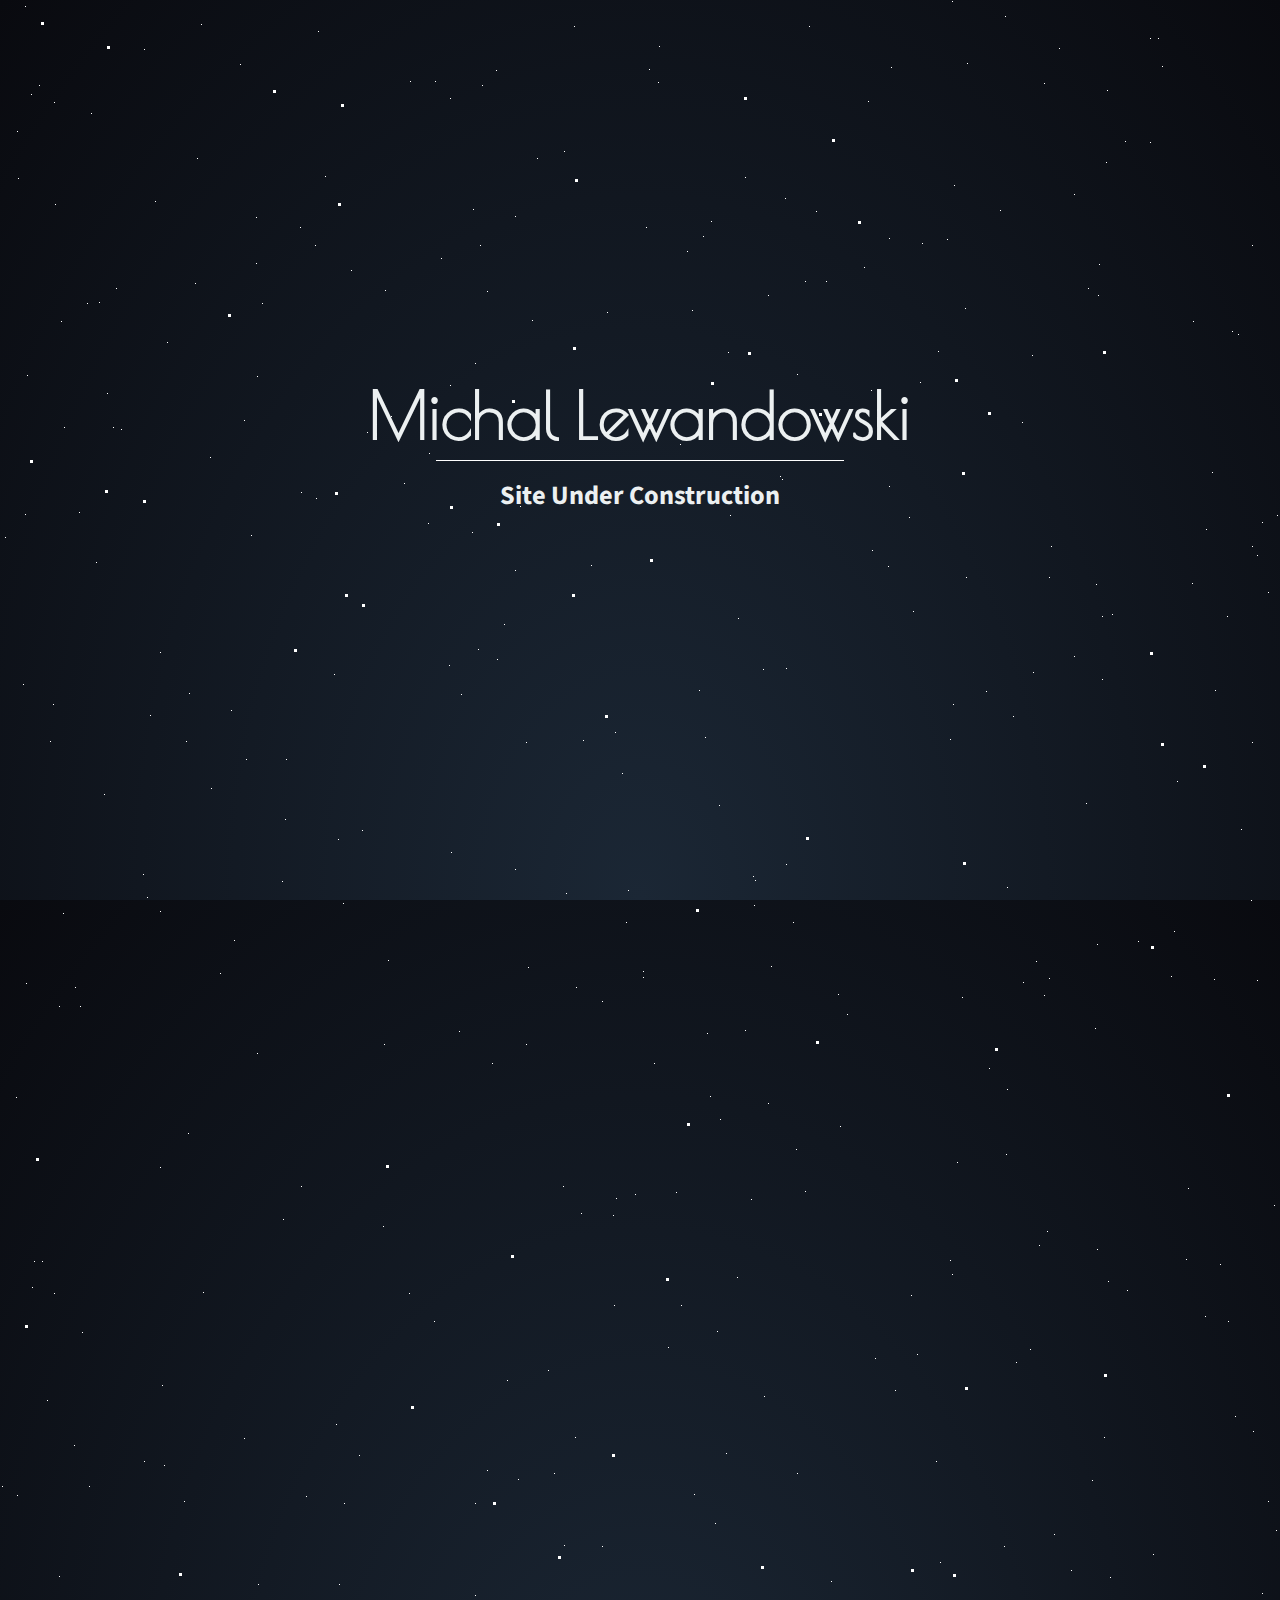
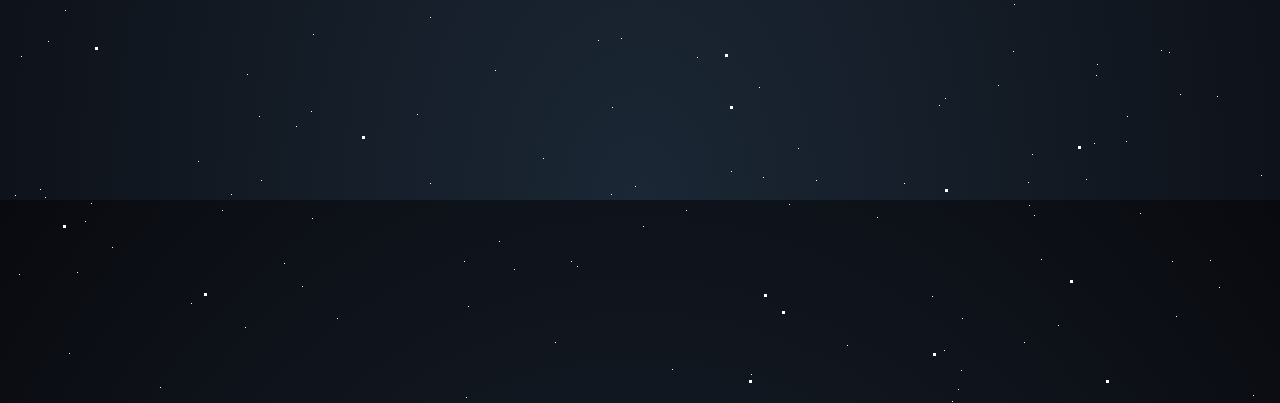
<file: index-under-the-construction.html>
<!DOCTYPE html>
<html lang="en">
  <head>
    <meta charset="UTF-8" />
    <meta http-equiv="X-UA-Compatible" content="IE=edge" />
    <meta name="viewport" content="width=device-width, initial-scale=1.0" />
    <title>Michal Lewandowski</title>
    <link rel="icon" href="./img/main.ico" />
    <style>
      @import url("https://fonts.googleapis.com/css?family=Poiret+One|Source+Sans+Pro");

      * {
        padding: 0;
        margin: 0;
        box-sizing: border-box;
      }

      html,
      body {
        height: 100%;
      }

      body {
        font-size: 110%;
        color: #ecf0f1;
        font-family: "Source Sans Pro", sans-serif;
        background: radial-gradient(
          ellipse at bottom,
          #1b2735 0%,
          #090a0f 100%
        );
        width: 100%;
        position: absolute;
        top: 0;
        left: 0;
        overflow: hidden;
      }

      .main {
        position: absolute;
        height: 100%;
        width: 100%;
        display: flex;
        justify-content: center;
        align-items: center;
      }

      .contact {
        display: flex;
        flex-direction: column;
        justify-content: center;
        align-items: center;
      }

      .title {
        font-family: "Poiret One", cursive;
        font-size: 4rem;
        margin-bottom: 0.5rem;
        width: 100%;
      }

      .sub-title {
        border-top: 0.1rem solid #fff;
        padding: 1rem 4rem;
        text-align: center;
      }

      /* CSS hack using multiple box-shadows to get them **Stars** */

      .stars {
        width: 1px;
        height: 1px;
        background: transparent;
        box-shadow: 1983px 1070px #fff, 1625px 734px #fff, 1505px 1218px #fff,
          1288px 1382px #fff, 1023px 982px #fff, 184px 1501px #fff,
          1352px 1072px #fff, 966px 577px #fff, 1928px 1505px #fff,
          284px 1863px #fff, 871px 390px #fff, 1591px 1017px #fff,
          1919px 1315px #fff, 1552px 697px #fff, 1775px 1722px #fff,
          61px 321px #fff, 1108px 1281px #fff, 1795px 22px #fff,
          1808px 716px #fff, 797px 374px #fff, 796px 1149px #fff, 952px 1px #fff,
          1361px 1185px #fff, 1110px 1577px #fff, 1058px 1925px #fff,
          160px 1987px #fff, 1274px 1205px #fff, 39px 85px #fff,
          1835px 484px #fff, 495px 1670px #fff, 986px 691px #fff,
          2px 1486px #fff, 719px 805px #fff, 1601px 89px #fff, 591px 565px #fff,
          1317px 1604px #fff, 1805px 1486px #fff, 703px 236px #fff,
          1950px 1089px #fff, 1527px 1923px #fff, 1690px 36px #fff,
          1252px 245px #fff, 343px 903px #fff, 143px 874px #fff,
          939px 1705px #fff, 1733px 372px #fff, 362px 830px #fff,
          1580px 1181px #fff, 251px 535px #fff, 1666px 1111px #fff,
          1276px 1530px #fff, 958px 1989px #fff, 75px 987px #fff,
          256px 217px #fff, 635px 1194px #fff, 1004px 1546px #fff,
          1910px 878px #fff, 520px 506px #fff, 1000px 210px #fff,
          1455px 1027px #fff, 417px 1714px #fff, 1376px 674px #fff,
          1744px 1390px #fff, 195px 283px #fff, 621px 1638px #fff,
          962px 997px #fff, 283px 1219px #fff, 1591px 1953px #fff,
          160px 652px #fff, 1430px 948px #fff, 1589px 1722px #fff,
          614px 1305px #fff, 167px 342px #fff, 1172px 1861px #fff,
          1097px 1249px #fff, 1094px 1743px #fff, 1988px 1361px #fff,
          461px 694px #fff, 1096px 584px #fff, 1876px 1984px #fff,
          315px 245px #fff, 441px 258px #fff, 1219px 1887px #fff,
          480px 245px #fff, 285px 819px #fff, 1753px 1833px #fff,
          816px 1780px #fff, 245px 1927px #fff, 715px 1523px #fff,
          475px 1595px #fff, 1162px 66px #fff, 543px 1758px #fff,
          112px 1847px #fff, 1604px 1243px #fff, 1888px 1758px #fff,
          162px 1385px #fff, 1587px 1863px #fff, 1059px 48px #fff,
          1161px 1650px #fff, 1881px 289px #fff, 475px 363px #fff,
          160px 911px #fff, 487px 291px #fff, 496px 70px #fff, 1107px 90px #fff,
          731px 1771px #fff, 1517px 918px #fff, 1013px 716px #fff,
          1832px 882px #fff, 107px 393px #fff, 1503px 1860px #fff,
          31px 94px #fff, 1640px 1112px #fff, 697px 1657px #fff, 435px 81px #fff,
          1526px 1467px #fff, 602px 1001px #fff, 1409px 306px #fff,
          1631px 1005px #fff, 302px 1886px #fff, 1262px 522px #fff,
          1606px 776px #fff, 1813px 1471px #fff, 1784px 1953px #fff,
          499px 1841px #fff, 805px 1191px #fff, 786px 864px #fff,
          940px 1562px #fff, 1016px 1362px #fff, 1036px 961px #fff,
          1666px 173px #fff, 1214px 979px #fff, 54px 1293px #fff,
          231px 710px #fff, 434px 1321px #fff, 259px 1716px #fff,
          1463px 380px #fff, 1406px 1130px #fff, 913px 611px #fff,
          1489px 1218px #fff, 1777px 61px #fff, 967px 63px #fff,
          1598px 1504px #fff, 1528px 1134px #fff, 1641px 111px #fff,
          1980px 1181px #fff, 945px 1698px #fff, 430px 1617px #fff,
          482px 85px #fff, 554px 1473px #fff, 1112px 614px #fff,
          1030px 1349px #fff, 1666px 1753px #fff, 1049px 978px #fff,
          1817px 1144px #fff, 759px 1687px #fff, 1371px 1720px #fff,
          1393px 461px #fff, 26px 983px #fff, 85px 1821px #fff,
          1193px 321px #fff, 240px 64px #fff, 220px 973px #fff, 607px 312px #fff,
          1102px 679px #fff, 1314px 329px #fff, 1802px 1079px #fff,
          1997px 85px #fff, 782px 479px #fff, 1647px 52px #fff,
          1945px 514px #fff, 938px 351px #fff, 1140px 1813px #fff,
          1348px 1582px #fff, 1188px 1188px #fff, 1494px 1341px #fff,
          1552px 834px #fff, 1592px 1952px #fff, 450px 98px #fff,
          581px 1213px #fff, 1736px 1193px #fff, 944px 1950px #fff,
          526px 1044px #fff, 1869px 788px #fff, 911px 1295px #fff,
          1521px 1135px #fff, 1725px 1438px #fff, 1691px 110px #fff,
          1903px 1777px #fff, 643px 1826px #fff, 222px 1810px #fff,
          1613px 1035px #fff, 201px 24px #fff, 1325px 557px #fff,
          1169px 1652px #fff, 385px 290px #fff, 1733px 168px #fff,
          1886px 438px #fff, 1533px 315px #fff, 388px 960px #fff,
          312px 1818px #fff, 1605px 6px #fff, 231px 1794px #fff,
          686px 1810px #fff, 1301px 577px #fff, 1583px 474px #fff,
          1916px 756px #fff, 694px 1494px #fff, 1877px 1341px #fff,
          25px 6px #fff, 1717px 316px #fff, 1906px 1307px #fff,
          1555px 316px #fff, 699px 690px #fff, 1335px 368px #fff,
          1871px 668px #fff, 301px 492px #fff, 1899px 747px #fff,
          680px 444px #fff, 654px 1063px #fff, 45px 1797px #fff,
          826px 281px #fff, 1041px 1859px #fff, 1690px 7px #fff,
          797px 1473px #fff, 1697px 1680px #fff, 1704px 572px #fff,
          144px 49px #fff, 1099px 264px #fff, 789px 1804px #fff,
          186px 741px #fff, 306px 1496px #fff, 473px 209px #fff,
          1763px 127px #fff, 116px 288px #fff, 450px 385px #fff,
          210px 457px #fff, 1433px 1540px #fff, 1766px 1459px #fff,
          1426px 215px #fff, 1313px 296px #fff, 410px 81px #fff,
          1809px 593px #fff, 515px 216px #fff, 1903px 1912px #fff,
          564px 1545px #fff, 99px 302px #fff, 164px 1465px #fff,
          1560px 801px #fff, 1839px 663px #fff, 191px 1903px #fff,
          5px 537px #fff, 1150px 38px #fff, 1310px 647px #fff, 1257px 555px #fff,
          487px 1470px #fff, 1769px 1121px #fff, 1698px 1155px #fff,
          1176px 1916px #fff, 1192px 583px #fff, 1778px 1511px #fff,
          1330px 354px #fff, 705px 737px #fff, 449px 665px #fff,
          89px 1486px #fff, 751px 1974px #fff, 1733px 1742px #fff,
          1289px 1386px #fff, 1621px 1363px #fff, 571px 1861px #fff,
          1697px 1850px #fff, 504px 624px #fff, 889px 238px #fff,
          1627px 1435px #fff, 1379px 1367px #fff, 872px 550px #fff,
          472px 532px #fff, 466px 1997px #fff, 932px 1896px #fff,
          1044px 83px #fff, 1262px 1593px #fff, 1953px 1478px #fff,
          1127px 1716px #fff, 325px 176px #fff, 1742px 1505px #fff,
          1088px 288px #fff, 1212px 472px #fff, 1365px 985px #fff,
          1086px 803px #fff, 256px 263px #fff, 1300px 1444px #fff,
          1673px 201px #fff, 188px 1133px #fff, 404px 483px #fff,
          59px 1006px #fff, 1013px 1651px #fff, 947px 239px #fff,
          18px 178px #fff, 1430px 1851px #fff, 763px 1777px #fff,
          1737px 196px #fff, 643px 977px #fff, 1335px 1275px #fff,
          1513px 1200px #fff, 497px 659px #fff, 1929px 800px #fff,
          1481px 283px #fff, 1232px 331px #fff, 1518px 1754px #fff,
          515px 869px #fff, 1127px 1290px #fff, 726px 1453px #fff,
          864px 267px #fff, 313px 1634px #fff, 1562px 606px #fff,
          91px 1803px #fff, 40px 1789px #fff, 1097px 944px #fff,
          1949px 1949px #fff, 17px 1495px #fff, 1786px 93px #fff,
          577px 1866px #fff, 1252px 546px #fff, 564px 151px #fff,
          1096px 1675px #fff, 1743px 1694px #fff, 1332px 311px #fff,
          1935px 1625px #fff, 1251px 900px #fff, 840px 1126px #fff,
          763px 669px #fff, 1414px 1146px #fff, 32px 1287px #fff,
          950px 739px #fff, 1730px 856px #fff, 1032px 1754px #fff,
          155px 201px #fff, 1999px 1250px #fff, 1811px 1488px #fff,
          805px 281px #fff, 875px 1358px #fff, 1757px 86px #fff,
          1824px 605px #fff, 429px 453px #fff, 1955px 1159px #fff,
          19px 1874px #fff, 1549px 109px #fff, 1684px 145px #fff,
          1973px 685px #fff, 338px 839px #fff, 659px 46px #fff,
          1600px 344px #fff, 838px 994px #fff, 337px 1918px #fff,
          583px 740px #fff, 687px 251px #fff, 1900px 1031px #fff,
          1296px 449px #fff, 1268px 592px #fff, 383px 1226px #fff,
          868px 101px #fff, 891px 67px #fff, 1957px 940px #fff, 74px 1445px #fff,
          1432px 898px #fff, 430px 1783px #fff, 954px 185px #fff,
          359px 1455px #fff, 635px 1786px #fff, 1186px 1259px #fff,
          1445px 1505px #fff, 1177px 781px #fff, 1407px 603px #fff,
          1257px 980px #fff, 96px 562px #fff, 1999px 1560px #fff,
          1153px 1554px #fff, 1033px 672px #fff, 1051px 546px #fff,
          753px 876px #fff, 1763px 145px #fff, 1704px 1207px #fff,
          34px 1261px #fff, 817px 1041px #fff, 247px 1674px #fff,
          121px 429px #fff, 515px 570px #fff, 1762px 1489px #fff,
          234px 940px #fff, 1095px 1028px #fff, 720px 1119px #fff,
          1238px 334px #fff, 91px 113px #fff, 147px 897px #fff,
          1029px 1805px #fff, 1680px 1957px #fff, 475px 1503px #fff,
          1557px 917px #fff, 1458px 1762px #fff, 612px 1707px #fff,
          1329px 393px #fff, 160px 1167px #fff, 1631px 1887px #fff,
          1125px 141px #fff, 257px 376px #fff, 809px 26px #fff,
          1349px 199px #fff, 1805px 88px #fff, 69px 1953px #fff,
          1206px 529px #fff, 646px 227px #fff, 1097px 1664px #fff,
          42px 1261px #fff, 1604px 360px #fff, 1939px 187px #fff,
          1220px 1264px #fff, 1044px 995px #fff, 1005px 16px #fff,
          1648px 1612px #fff, 847px 1014px #fff, 339px 1584px #fff,
          1329px 1304px #fff, 961px 1970px #fff, 711px 221px #fff,
          888px 566px #fff, 53px 704px #fff, 1369px 846px #fff,
          1261px 1775px #fff, 737px 1277px #fff, 1071px 1570px #fff,
          77px 1872px #fff, 1268px 1501px #fff, 598px 1640px #fff,
          1769px 297px #fff, 1074px 656px #fff, 1006px 1154px #fff,
          672px 1969px #fff, 922px 243px #fff, 622px 773px #fff,
          1875px 804px #fff, 1873px 600px #fff, 1844px 1794px #fff,
          1253px 1995px #fff, 616px 1198px #fff, 1829px 1743px #fff,
          1321px 504px #fff, 1340px 566px #fff, 1520px 1825px #fff,
          1696px 1333px #fff, 537px 158px #fff, 1106px 162px #fff,
          25px 514px #fff, 1022px 422px #fff, 1955px 391px #fff,
          1126px 1741px #fff, 754px 905px #fff, 1217px 1696px #fff,
          351px 270px #fff, 950px 1260px #fff, 1847px 658px #fff,
          23px 684px #fff, 1295px 572px #fff, 257px 1053px #fff, 87px 303px #fff,
          798px 1748px #fff, 1150px 142px #fff, 48px 1641px #fff,
          1492px 1328px #fff, 1385px 1766px #fff, 296px 1726px #fff,
          1299px 1780px #fff, 1316px 522px #fff, 1953px 1526px #fff,
          1007px 1089px #fff, 1824px 1598px #fff, 1720px 480px #fff,
          555px 1942px #fff, 367px 432px #fff, 957px 1162px #fff,
          384px 1044px #fff, 738px 618px #fff, 1568px 1432px #fff,
          211px 788px #fff, 198px 1761px #fff, 745px 177px #fff,
          1700px 159px #fff, 316px 498px #fff, 65px 1610px #fff,
          1948px 1638px #fff, 936px 1461px #fff, 1656px 622px #fff,
          575px 1437px #fff, 336px 1424px #fff, 1215px 690px #fff,
          1641px 1542px #fff, 998px 1685px #fff, 952px 1274px #fff,
          1448px 1165px #fff, 904px 1783px #fff, 1788px 1404px #fff,
          1748px 1717px #fff, 793px 922px #fff, 1032px 355px #fff,
          1158px 38px #fff, 1573px 1855px #fff, 751px 1199px #fff,
          1284px 227px #fff, 391px 416px #fff, 55px 204px #fff,
          962px 1918px #fff, 668px 1347px #fff, 613px 1215px #fff,
          615px 732px #fff, 1442px 1752px #fff, 1086px 1779px #fff,
          532px 320px #fff, 1228px 1321px #fff, 1796px 1906px #fff,
          150px 715px #fff, 1694px 1005px #fff, 1509px 391px #fff,
          262px 303px #fff, 1743px 909px #fff, 1966px 1203px #fff,
          707px 1033px #fff, 82px 1332px #fff, 104px 794px #fff,
          246px 759px #fff, 507px 1380px #fff, 1227px 616px #fff,
          917px 1354px #fff, 1941px 759px #fff, 451px 852px #fff,
          17px 131px #fff, 780px 476px #fff, 816px 211px #fff,
          1039px 1245px #fff, 1521px 1036px #fff, 1509px 1542px #fff,
          1368px 960px #fff, 1104px 1437px #fff, 1171px 976px #fff,
          681px 1305px #fff, 1741px 579px #fff, 953px 704px #fff,
          1810px 328px #fff, 1960px 1396px #fff, 1098px 295px #fff,
          1409px 919px #fff, 1830px 1176px #fff, 492px 1063px #fff,
          1277px 515px #fff, 602px 1546px #fff, 1832px 236px #fff,
          1513px 274px #fff, 1983px 794px #fff, 2000px 1505px #fff,
          920px 382px #fff, 1374px 1235px #fff, 692px 310px #fff,
          1028px 1782px #fff, 1007px 887px #fff, 1492px 858px #fff,
          877px 1817px #fff, 1024px 1942px #fff, 658px 82px #fff,
          526px 742px #fff, 755px 880px #fff, 301px 1186px #fff, 318px 31px #fff,
          1517px 1244px #fff, 1996px 1126px #fff, 464px 1861px #fff,
          334px 674px #fff, 768px 1103px #fff, 628px 890px #fff,
          1054px 1534px #fff, 59px 1576px #fff, 189px 693px #fff,
          16px 1097px #fff, 563px 1186px #fff, 428px 523px #fff,
          1047px 1231px #fff, 1940px 1262px #fff, 643px 971px #fff,
          611px 1794px #fff, 1676px 21px #fff, 1882px 1523px #fff,
          258px 1584px #fff, 768px 295px #fff, 1253px 1431px #fff,
          1855px 362px #fff, 576px 987px #fff, 1904px 470px #fff,
          895px 1390px #fff, 771px 966px #fff, 1034px 1815px #fff,
          203px 1292px #fff, 566px 893px #fff, 63px 913px #fff,
          1340px 1416px #fff, 528px 967px #fff, 1965px 444px #fff,
          1961px 132px #fff, 1049px 577px #fff, 459px 1031px #fff,
          261px 1780px #fff, 1092px 1480px #fff, 286px 759px #fff,
          1014px 1604px #fff, 144px 1461px #fff, 1180px 1694px #fff,
          1348px 613px #fff, 518px 1479px #fff, 478px 649px #fff,
          1303px 629px #fff, 1713px 258px #fff, 1912px 501px #fff,
          300px 227px #fff, 989px 1068px #fff, 197px 158px #fff,
          244px 420px #fff, 889px 486px #fff, 1517px 1812px #fff,
          965px 308px #fff, 409px 1293px #fff, 47px 1400px #fff,
          1473px 1150px #fff, 311px 1711px #fff, 1938px 1000px #fff,
          717px 1331px #fff, 282px 881px #fff, 1305px 382px #fff,
          1639px 52px #fff, 1466px 1228px #fff, 574px 26px #fff,
          1310px 899px #fff, 15px 1795px #fff, 1138px 941px #fff,
          1235px 1416px #fff, 27px 375px #fff, 1333px 1470px #fff,
          1462px 1837px #fff, 1830px 1217px #fff, 1521px 1848px #fff,
          730px 515px #fff, 514px 1869px #fff, 468px 1906px #fff,
          1931px 259px #fff, 1612px 151px #fff, 1495px 735px #fff,
          710px 1096px #fff, 1976px 546px #fff, 50px 741px #fff,
          1313px 381px #fff, 54px 102px #fff, 1873px 1009px #fff,
          1696px 688px #fff, 626px 922px #fff, 244px 1438px #fff,
          1746px 1787px #fff, 1824px 1437px #fff, 1730px 1219px #fff,
          785px 198px #fff, 1174px 931px #fff, 909px 517px #fff,
          1283px 662px #fff, 1074px 194px #fff, 847px 1945px #fff,
          113px 427px #fff, 728px 352px #fff, 1205px 1316px #fff,
          786px 668px #fff, 64px 427px #fff, 548px 1370px #fff,
          1102px 616px #fff, 676px 1192px #fff, 1652px 1264px #fff,
          649px 69px #fff, 1593px 645px #fff, 1651px 816px #fff,
          1914px 977px #fff, 80px 1006px #fff, 1252px 742px #fff,
          1291px 981px #fff, 1325px 273px #fff, 831px 1581px #fff,
          344px 1503px #fff, 1885px 1849px #fff, 745px 1030px #fff,
          764px 1396px #fff, 1241px 829px #fff, 1281px 160px #fff,
          1210px 1860px #fff, 1998px 411px #fff, 1752px 1816px #fff,
          21px 1656px #fff, 1863px 1988px #fff, 1860px 331px #fff,
          79px 512px #fff;
        animation: animStar 50s linear infinite;
      }

      .stars:after {
        content: " ";
        position: absolute;
        top: 2000px;
        width: 1px;
        height: 1px;
        background: transparent;
        box-shadow: 1983px 1070px #fff, 1625px 734px #fff, 1505px 1218px #fff,
          1288px 1382px #fff, 1023px 982px #fff, 184px 1501px #fff,
          1352px 1072px #fff, 966px 577px #fff, 1928px 1505px #fff,
          284px 1863px #fff, 871px 390px #fff, 1591px 1017px #fff,
          1919px 1315px #fff, 1552px 697px #fff, 1775px 1722px #fff,
          61px 321px #fff, 1108px 1281px #fff, 1795px 22px #fff,
          1808px 716px #fff, 797px 374px #fff, 796px 1149px #fff, 952px 1px #fff,
          1361px 1185px #fff, 1110px 1577px #fff, 1058px 1925px #fff,
          160px 1987px #fff, 1274px 1205px #fff, 39px 85px #fff,
          1835px 484px #fff, 495px 1670px #fff, 986px 691px #fff,
          2px 1486px #fff, 719px 805px #fff, 1601px 89px #fff, 591px 565px #fff,
          1317px 1604px #fff, 1805px 1486px #fff, 703px 236px #fff,
          1950px 1089px #fff, 1527px 1923px #fff, 1690px 36px #fff,
          1252px 245px #fff, 343px 903px #fff, 143px 874px #fff,
          939px 1705px #fff, 1733px 372px #fff, 362px 830px #fff,
          1580px 1181px #fff, 251px 535px #fff, 1666px 1111px #fff,
          1276px 1530px #fff, 958px 1989px #fff, 75px 987px #fff,
          256px 217px #fff, 635px 1194px #fff, 1004px 1546px #fff,
          1910px 878px #fff, 520px 506px #fff, 1000px 210px #fff,
          1455px 1027px #fff, 417px 1714px #fff, 1376px 674px #fff,
          1744px 1390px #fff, 195px 283px #fff, 621px 1638px #fff,
          962px 997px #fff, 283px 1219px #fff, 1591px 1953px #fff,
          160px 652px #fff, 1430px 948px #fff, 1589px 1722px #fff,
          614px 1305px #fff, 167px 342px #fff, 1172px 1861px #fff,
          1097px 1249px #fff, 1094px 1743px #fff, 1988px 1361px #fff,
          461px 694px #fff, 1096px 584px #fff, 1876px 1984px #fff,
          315px 245px #fff, 441px 258px #fff, 1219px 1887px #fff,
          480px 245px #fff, 285px 819px #fff, 1753px 1833px #fff,
          816px 1780px #fff, 245px 1927px #fff, 715px 1523px #fff,
          475px 1595px #fff, 1162px 66px #fff, 543px 1758px #fff,
          112px 1847px #fff, 1604px 1243px #fff, 1888px 1758px #fff,
          162px 1385px #fff, 1587px 1863px #fff, 1059px 48px #fff,
          1161px 1650px #fff, 1881px 289px #fff, 475px 363px #fff,
          160px 911px #fff, 487px 291px #fff, 496px 70px #fff, 1107px 90px #fff,
          731px 1771px #fff, 1517px 918px #fff, 1013px 716px #fff,
          1832px 882px #fff, 107px 393px #fff, 1503px 1860px #fff,
          31px 94px #fff, 1640px 1112px #fff, 697px 1657px #fff, 435px 81px #fff,
          1526px 1467px #fff, 602px 1001px #fff, 1409px 306px #fff,
          1631px 1005px #fff, 302px 1886px #fff, 1262px 522px #fff,
          1606px 776px #fff, 1813px 1471px #fff, 1784px 1953px #fff,
          499px 1841px #fff, 805px 1191px #fff, 786px 864px #fff,
          940px 1562px #fff, 1016px 1362px #fff, 1036px 961px #fff,
          1666px 173px #fff, 1214px 979px #fff, 54px 1293px #fff,
          231px 710px #fff, 434px 1321px #fff, 259px 1716px #fff,
          1463px 380px #fff, 1406px 1130px #fff, 913px 611px #fff,
          1489px 1218px #fff, 1777px 61px #fff, 967px 63px #fff,
          1598px 1504px #fff, 1528px 1134px #fff, 1641px 111px #fff,
          1980px 1181px #fff, 945px 1698px #fff, 430px 1617px #fff,
          482px 85px #fff, 554px 1473px #fff, 1112px 614px #fff,
          1030px 1349px #fff, 1666px 1753px #fff, 1049px 978px #fff,
          1817px 1144px #fff, 759px 1687px #fff, 1371px 1720px #fff,
          1393px 461px #fff, 26px 983px #fff, 85px 1821px #fff,
          1193px 321px #fff, 240px 64px #fff, 220px 973px #fff, 607px 312px #fff,
          1102px 679px #fff, 1314px 329px #fff, 1802px 1079px #fff,
          1997px 85px #fff, 782px 479px #fff, 1647px 52px #fff,
          1945px 514px #fff, 938px 351px #fff, 1140px 1813px #fff,
          1348px 1582px #fff, 1188px 1188px #fff, 1494px 1341px #fff,
          1552px 834px #fff, 1592px 1952px #fff, 450px 98px #fff,
          581px 1213px #fff, 1736px 1193px #fff, 944px 1950px #fff,
          526px 1044px #fff, 1869px 788px #fff, 911px 1295px #fff,
          1521px 1135px #fff, 1725px 1438px #fff, 1691px 110px #fff,
          1903px 1777px #fff, 643px 1826px #fff, 222px 1810px #fff,
          1613px 1035px #fff, 201px 24px #fff, 1325px 557px #fff,
          1169px 1652px #fff, 385px 290px #fff, 1733px 168px #fff,
          1886px 438px #fff, 1533px 315px #fff, 388px 960px #fff,
          312px 1818px #fff, 1605px 6px #fff, 231px 1794px #fff,
          686px 1810px #fff, 1301px 577px #fff, 1583px 474px #fff,
          1916px 756px #fff, 694px 1494px #fff, 1877px 1341px #fff,
          25px 6px #fff, 1717px 316px #fff, 1906px 1307px #fff,
          1555px 316px #fff, 699px 690px #fff, 1335px 368px #fff,
          1871px 668px #fff, 301px 492px #fff, 1899px 747px #fff,
          680px 444px #fff, 654px 1063px #fff, 45px 1797px #fff,
          826px 281px #fff, 1041px 1859px #fff, 1690px 7px #fff,
          797px 1473px #fff, 1697px 1680px #fff, 1704px 572px #fff,
          144px 49px #fff, 1099px 264px #fff, 789px 1804px #fff,
          186px 741px #fff, 306px 1496px #fff, 473px 209px #fff,
          1763px 127px #fff, 116px 288px #fff, 450px 385px #fff,
          210px 457px #fff, 1433px 1540px #fff, 1766px 1459px #fff,
          1426px 215px #fff, 1313px 296px #fff, 410px 81px #fff,
          1809px 593px #fff, 515px 216px #fff, 1903px 1912px #fff,
          564px 1545px #fff, 99px 302px #fff, 164px 1465px #fff,
          1560px 801px #fff, 1839px 663px #fff, 191px 1903px #fff,
          5px 537px #fff, 1150px 38px #fff, 1310px 647px #fff, 1257px 555px #fff,
          487px 1470px #fff, 1769px 1121px #fff, 1698px 1155px #fff,
          1176px 1916px #fff, 1192px 583px #fff, 1778px 1511px #fff,
          1330px 354px #fff, 705px 737px #fff, 449px 665px #fff,
          89px 1486px #fff, 751px 1974px #fff, 1733px 1742px #fff,
          1289px 1386px #fff, 1621px 1363px #fff, 571px 1861px #fff,
          1697px 1850px #fff, 504px 624px #fff, 889px 238px #fff,
          1627px 1435px #fff, 1379px 1367px #fff, 872px 550px #fff,
          472px 532px #fff, 466px 1997px #fff, 932px 1896px #fff,
          1044px 83px #fff, 1262px 1593px #fff, 1953px 1478px #fff,
          1127px 1716px #fff, 325px 176px #fff, 1742px 1505px #fff,
          1088px 288px #fff, 1212px 472px #fff, 1365px 985px #fff,
          1086px 803px #fff, 256px 263px #fff, 1300px 1444px #fff,
          1673px 201px #fff, 188px 1133px #fff, 404px 483px #fff,
          59px 1006px #fff, 1013px 1651px #fff, 947px 239px #fff,
          18px 178px #fff, 1430px 1851px #fff, 763px 1777px #fff,
          1737px 196px #fff, 643px 977px #fff, 1335px 1275px #fff,
          1513px 1200px #fff, 497px 659px #fff, 1929px 800px #fff,
          1481px 283px #fff, 1232px 331px #fff, 1518px 1754px #fff,
          515px 869px #fff, 1127px 1290px #fff, 726px 1453px #fff,
          864px 267px #fff, 313px 1634px #fff, 1562px 606px #fff,
          91px 1803px #fff, 40px 1789px #fff, 1097px 944px #fff,
          1949px 1949px #fff, 17px 1495px #fff, 1786px 93px #fff,
          577px 1866px #fff, 1252px 546px #fff, 564px 151px #fff,
          1096px 1675px #fff, 1743px 1694px #fff, 1332px 311px #fff,
          1935px 1625px #fff, 1251px 900px #fff, 840px 1126px #fff,
          763px 669px #fff, 1414px 1146px #fff, 32px 1287px #fff,
          950px 739px #fff, 1730px 856px #fff, 1032px 1754px #fff,
          155px 201px #fff, 1999px 1250px #fff, 1811px 1488px #fff,
          805px 281px #fff, 875px 1358px #fff, 1757px 86px #fff,
          1824px 605px #fff, 429px 453px #fff, 1955px 1159px #fff,
          19px 1874px #fff, 1549px 109px #fff, 1684px 145px #fff,
          1973px 685px #fff, 338px 839px #fff, 659px 46px #fff,
          1600px 344px #fff, 838px 994px #fff, 337px 1918px #fff,
          583px 740px #fff, 687px 251px #fff, 1900px 1031px #fff,
          1296px 449px #fff, 1268px 592px #fff, 383px 1226px #fff,
          868px 101px #fff, 891px 67px #fff, 1957px 940px #fff, 74px 1445px #fff,
          1432px 898px #fff, 430px 1783px #fff, 954px 185px #fff,
          359px 1455px #fff, 635px 1786px #fff, 1186px 1259px #fff,
          1445px 1505px #fff, 1177px 781px #fff, 1407px 603px #fff,
          1257px 980px #fff, 96px 562px #fff, 1999px 1560px #fff,
          1153px 1554px #fff, 1033px 672px #fff, 1051px 546px #fff,
          753px 876px #fff, 1763px 145px #fff, 1704px 1207px #fff,
          34px 1261px #fff, 817px 1041px #fff, 247px 1674px #fff,
          121px 429px #fff, 515px 570px #fff, 1762px 1489px #fff,
          234px 940px #fff, 1095px 1028px #fff, 720px 1119px #fff,
          1238px 334px #fff, 91px 113px #fff, 147px 897px #fff,
          1029px 1805px #fff, 1680px 1957px #fff, 475px 1503px #fff,
          1557px 917px #fff, 1458px 1762px #fff, 612px 1707px #fff,
          1329px 393px #fff, 160px 1167px #fff, 1631px 1887px #fff,
          1125px 141px #fff, 257px 376px #fff, 809px 26px #fff,
          1349px 199px #fff, 1805px 88px #fff, 69px 1953px #fff,
          1206px 529px #fff, 646px 227px #fff, 1097px 1664px #fff,
          42px 1261px #fff, 1604px 360px #fff, 1939px 187px #fff,
          1220px 1264px #fff, 1044px 995px #fff, 1005px 16px #fff,
          1648px 1612px #fff, 847px 1014px #fff, 339px 1584px #fff,
          1329px 1304px #fff, 961px 1970px #fff, 711px 221px #fff,
          888px 566px #fff, 53px 704px #fff, 1369px 846px #fff,
          1261px 1775px #fff, 737px 1277px #fff, 1071px 1570px #fff,
          77px 1872px #fff, 1268px 1501px #fff, 598px 1640px #fff,
          1769px 297px #fff, 1074px 656px #fff, 1006px 1154px #fff,
          672px 1969px #fff, 922px 243px #fff, 622px 773px #fff,
          1875px 804px #fff, 1873px 600px #fff, 1844px 1794px #fff,
          1253px 1995px #fff, 616px 1198px #fff, 1829px 1743px #fff,
          1321px 504px #fff, 1340px 566px #fff, 1520px 1825px #fff,
          1696px 1333px #fff, 537px 158px #fff, 1106px 162px #fff,
          25px 514px #fff, 1022px 422px #fff, 1955px 391px #fff,
          1126px 1741px #fff, 754px 905px #fff, 1217px 1696px #fff,
          351px 270px #fff, 950px 1260px #fff, 1847px 658px #fff,
          23px 684px #fff, 1295px 572px #fff, 257px 1053px #fff, 87px 303px #fff,
          798px 1748px #fff, 1150px 142px #fff, 48px 1641px #fff,
          1492px 1328px #fff, 1385px 1766px #fff, 296px 1726px #fff,
          1299px 1780px #fff, 1316px 522px #fff, 1953px 1526px #fff,
          1007px 1089px #fff, 1824px 1598px #fff, 1720px 480px #fff,
          555px 1942px #fff, 367px 432px #fff, 957px 1162px #fff,
          384px 1044px #fff, 738px 618px #fff, 1568px 1432px #fff,
          211px 788px #fff, 198px 1761px #fff, 745px 177px #fff,
          1700px 159px #fff, 316px 498px #fff, 65px 1610px #fff,
          1948px 1638px #fff, 936px 1461px #fff, 1656px 622px #fff,
          575px 1437px #fff, 336px 1424px #fff, 1215px 690px #fff,
          1641px 1542px #fff, 998px 1685px #fff, 952px 1274px #fff,
          1448px 1165px #fff, 904px 1783px #fff, 1788px 1404px #fff,
          1748px 1717px #fff, 793px 922px #fff, 1032px 355px #fff,
          1158px 38px #fff, 1573px 1855px #fff, 751px 1199px #fff,
          1284px 227px #fff, 391px 416px #fff, 55px 204px #fff,
          962px 1918px #fff, 668px 1347px #fff, 613px 1215px #fff,
          615px 732px #fff, 1442px 1752px #fff, 1086px 1779px #fff,
          532px 320px #fff, 1228px 1321px #fff, 1796px 1906px #fff,
          150px 715px #fff, 1694px 1005px #fff, 1509px 391px #fff,
          262px 303px #fff, 1743px 909px #fff, 1966px 1203px #fff,
          707px 1033px #fff, 82px 1332px #fff, 104px 794px #fff,
          246px 759px #fff, 507px 1380px #fff, 1227px 616px #fff,
          917px 1354px #fff, 1941px 759px #fff, 451px 852px #fff,
          17px 131px #fff, 780px 476px #fff, 816px 211px #fff,
          1039px 1245px #fff, 1521px 1036px #fff, 1509px 1542px #fff,
          1368px 960px #fff, 1104px 1437px #fff, 1171px 976px #fff,
          681px 1305px #fff, 1741px 579px #fff, 953px 704px #fff,
          1810px 328px #fff, 1960px 1396px #fff, 1098px 295px #fff,
          1409px 919px #fff, 1830px 1176px #fff, 492px 1063px #fff,
          1277px 515px #fff, 602px 1546px #fff, 1832px 236px #fff,
          1513px 274px #fff, 1983px 794px #fff, 2000px 1505px #fff,
          920px 382px #fff, 1374px 1235px #fff, 692px 310px #fff,
          1028px 1782px #fff, 1007px 887px #fff, 1492px 858px #fff,
          877px 1817px #fff, 1024px 1942px #fff, 658px 82px #fff,
          526px 742px #fff, 755px 880px #fff, 301px 1186px #fff, 318px 31px #fff,
          1517px 1244px #fff, 1996px 1126px #fff, 464px 1861px #fff,
          334px 674px #fff, 768px 1103px #fff, 628px 890px #fff,
          1054px 1534px #fff, 59px 1576px #fff, 189px 693px #fff,
          16px 1097px #fff, 563px 1186px #fff, 428px 523px #fff,
          1047px 1231px #fff, 1940px 1262px #fff, 643px 971px #fff,
          611px 1794px #fff, 1676px 21px #fff, 1882px 1523px #fff,
          258px 1584px #fff, 768px 295px #fff, 1253px 1431px #fff,
          1855px 362px #fff, 576px 987px #fff, 1904px 470px #fff,
          895px 1390px #fff, 771px 966px #fff, 1034px 1815px #fff,
          203px 1292px #fff, 566px 893px #fff, 63px 913px #fff,
          1340px 1416px #fff, 528px 967px #fff, 1965px 444px #fff,
          1961px 132px #fff, 1049px 577px #fff, 459px 1031px #fff,
          261px 1780px #fff, 1092px 1480px #fff, 286px 759px #fff,
          1014px 1604px #fff, 144px 1461px #fff, 1180px 1694px #fff,
          1348px 613px #fff, 518px 1479px #fff, 478px 649px #fff,
          1303px 629px #fff, 1713px 258px #fff, 1912px 501px #fff,
          300px 227px #fff, 989px 1068px #fff, 197px 158px #fff,
          244px 420px #fff, 889px 486px #fff, 1517px 1812px #fff,
          965px 308px #fff, 409px 1293px #fff, 47px 1400px #fff,
          1473px 1150px #fff, 311px 1711px #fff, 1938px 1000px #fff,
          717px 1331px #fff, 282px 881px #fff, 1305px 382px #fff,
          1639px 52px #fff, 1466px 1228px #fff, 574px 26px #fff,
          1310px 899px #fff, 15px 1795px #fff, 1138px 941px #fff,
          1235px 1416px #fff, 27px 375px #fff, 1333px 1470px #fff,
          1462px 1837px #fff, 1830px 1217px #fff, 1521px 1848px #fff,
          730px 515px #fff, 514px 1869px #fff, 468px 1906px #fff,
          1931px 259px #fff, 1612px 151px #fff, 1495px 735px #fff,
          710px 1096px #fff, 1976px 546px #fff, 50px 741px #fff,
          1313px 381px #fff, 54px 102px #fff, 1873px 1009px #fff,
          1696px 688px #fff, 626px 922px #fff, 244px 1438px #fff,
          1746px 1787px #fff, 1824px 1437px #fff, 1730px 1219px #fff,
          785px 198px #fff, 1174px 931px #fff, 909px 517px #fff,
          1283px 662px #fff, 1074px 194px #fff, 847px 1945px #fff,
          113px 427px #fff, 728px 352px #fff, 1205px 1316px #fff,
          786px 668px #fff, 64px 427px #fff, 548px 1370px #fff,
          1102px 616px #fff, 676px 1192px #fff, 1652px 1264px #fff,
          649px 69px #fff, 1593px 645px #fff, 1651px 816px #fff,
          1914px 977px #fff, 80px 1006px #fff, 1252px 742px #fff,
          1291px 981px #fff, 1325px 273px #fff, 831px 1581px #fff,
          344px 1503px #fff, 1885px 1849px #fff, 745px 1030px #fff,
          764px 1396px #fff, 1241px 829px #fff, 1281px 160px #fff,
          1210px 1860px #fff, 1998px 411px #fff, 1752px 1816px #fff,
          21px 1656px #fff, 1863px 1988px #fff, 1860px 331px #fff,
          79px 512px #fff;
      }

      .stars2 {
        width: 2px;
        height: 2px;
        background: transparent;
        box-shadow: 1124px 1500px #fff, 916px 1039px #fff, 1281px 2000px #fff,
          1702px 518px #fff, 246px 953px #fff, 1889px 287px #fff,
          1438px 1139px #fff, 1824px 1739px #fff, 1090px 1205px #fff,
          1514px 392px #fff, 87px 1797px #fff, 342px 25px #fff,
          134px 1624px #fff, 1246px 426px #fff, 453px 559px #fff,
          609px 308px #fff, 506px 972px #fff, 684px 733px #fff, 85px 1641px #fff,
          1576px 320px #fff, 145px 809px #fff, 1822px 1000px #fff,
          21px 1512px #fff, 173px 1775px #fff, 1283px 1564px #fff,
          224px 1353px #fff, 451px 785px #fff, 703px 1983px #fff,
          508px 1345px #fff, 957px 1209px #fff, 698px 162px #fff,
          159px 1835px #fff, 712px 227px #fff, 1234px 295px #fff,
          310px 958px #fff, 889px 31px #fff, 1321px 1156px #fff,
          501px 274px #fff, 914px 96px #fff, 1637px 1954px #fff,
          774px 1326px #fff, 304px 550px #fff, 1249px 425px #fff,
          649px 1851px #fff, 723px 1114px #fff, 1115px 1524px #fff,
          1937px 1932px #fff, 44px 1353px #fff, 850px 1872px #fff,
          1175px 1628px #fff, 318px 248px #fff, 291px 521px #fff,
          1246px 1707px #fff, 1640px 1608px #fff, 1961px 343px #fff,
          964px 1144px #fff, 1729px 361px #fff, 1493px 799px #fff,
          1503px 1030px #fff, 426px 1162px #fff, 991px 1700px #fff,
          697px 630px #fff, 897px 1692px #fff, 457px 1816px #fff,
          667px 729px #fff, 1753px 1618px #fff, 1132px 1095px #fff,
          954px 1846px #fff, 1938px 1179px #fff, 135px 434px #fff,
          1134px 1216px #fff, 491px 543px #fff, 525px 1114px #fff,
          1769px 1830px #fff, 1641px 1422px #fff, 873px 548px #fff,
          1519px 1249px #fff, 934px 1084px #fff, 753px 1528px #fff,
          1139px 478px #fff, 1533px 356px #fff, 264px 1956px #fff,
          899px 487px #fff, 1932px 1084px #fff, 1846px 64px #fff,
          46px 1255px #fff, 102px 1775px #fff, 678px 1579px #fff,
          1406px 368px #fff, 1808px 32px #fff, 741px 775px #fff,
          225px 1338px #fff, 124px 731px #fff, 411px 135px #fff,
          1640px 1276px #fff, 54px 1998px #fff, 1126px 1912px #fff,
          1896px 1754px #fff, 819px 827px #fff, 1063px 125px #fff,
          955px 1357px #fff, 945px 1808px #fff, 777px 1591px #fff,
          508px 1351px #fff, 966px 983px #fff, 168px 9px #fff, 1700px 533px #fff,
          785px 1700px #fff, 558px 749px #fff, 56px 1463px #fff,
          1482px 371px #fff, 1201px 1930px #fff, 207px 240px #fff,
          538px 146px #fff, 893px 1156px #fff, 662px 973px #fff,
          1126px 641px #fff, 354px 1792px #fff, 1483px 1367px #fff,
          1032px 1516px #fff, 322px 1338px #fff, 1804px 1170px #fff,
          1899px 561px #fff, 698px 1947px #fff, 1377px 1501px #fff,
          1966px 1196px #fff, 108px 1889px #fff, 790px 1309px #fff,
          1206px 42px #fff, 1903px 373px #fff, 465px 113px #fff,
          1776px 1878px #fff, 1363px 639px #fff, 1142px 1969px #fff,
          1427px 840px #fff, 212px 1412px #fff, 1333px 1905px #fff,
          817px 261px #fff, 1590px 1046px #fff, 1139px 89px #fff,
          1852px 311px #fff, 1618px 1155px #fff, 387px 1975px #fff,
          290px 1660px #fff, 1094px 957px #fff, 1145px 1157px #fff,
          825px 1179px #fff, 1456px 1133px #fff, 1214px 922px #fff,
          290px 1880px #fff, 852px 1027px #fff, 275px 557px #fff,
          1115px 724px #fff, 1713px 1698px #fff, 1819px 1196px #fff,
          1778px 179px #fff, 401px 610px #fff, 1288px 1286px #fff,
          1603px 493px #fff, 497px 306px #fff, 457px 1005px #fff,
          675px 1814px #fff, 850px 1719px #fff, 467px 932px #fff,
          1312px 1366px #fff, 812px 1643px #fff, 356px 1170px #fff,
          1915px 787px #fff, 1923px 1453px #fff, 542px 860px #fff,
          1496px 832px #fff, 1689px 90px #fff, 1404px 73px #fff,
          991px 357px #fff, 1534px 1469px #fff, 1036px 822px #fff,
          595px 819px #fff, 432px 1908px #fff, 221px 1519px #fff,
          1744px 1507px #fff, 505px 564px #fff, 1220px 1959px #fff,
          544px 1880px #fff, 744px 516px #fff, 547px 307px #fff,
          1862px 247px #fff, 1560px 410px #fff, 736px 282px #fff,
          986px 1452px #fff, 808px 1942px #fff, 194px 1307px #fff,
          639px 842px #fff, 717px 272px #fff, 580px 103px #fff,
          566px 1916px #fff, 1847px 91px #fff, 1583px 629px #fff,
          1270px 1517px #fff, 1452px 1905px #fff, 1161px 1965px #fff;
        animation: animStar 100s linear infinite;
      }

      .stars2:after {
        content: " ";
        position: absolute;
        top: 2000px;
        width: 2px;
        height: 2px;
        background: transparent;
        box-shadow: 1124px 1500px #fff, 916px 1039px #fff, 1281px 2000px #fff,
          1702px 518px #fff, 246px 953px #fff, 1889px 287px #fff,
          1438px 1139px #fff, 1824px 1739px #fff, 1090px 1205px #fff,
          1514px 392px #fff, 87px 1797px #fff, 342px 25px #fff,
          134px 1624px #fff, 1246px 426px #fff, 453px 559px #fff,
          609px 308px #fff, 506px 972px #fff, 684px 733px #fff, 85px 1641px #fff,
          1576px 320px #fff, 145px 809px #fff, 1822px 1000px #fff,
          21px 1512px #fff, 173px 1775px #fff, 1283px 1564px #fff,
          224px 1353px #fff, 451px 785px #fff, 703px 1983px #fff,
          508px 1345px #fff, 957px 1209px #fff, 698px 162px #fff,
          159px 1835px #fff, 712px 227px #fff, 1234px 295px #fff,
          310px 958px #fff, 889px 31px #fff, 1321px 1156px #fff,
          501px 274px #fff, 914px 96px #fff, 1637px 1954px #fff,
          774px 1326px #fff, 304px 550px #fff, 1249px 425px #fff,
          649px 1851px #fff, 723px 1114px #fff, 1115px 1524px #fff,
          1937px 1932px #fff, 44px 1353px #fff, 850px 1872px #fff,
          1175px 1628px #fff, 318px 248px #fff, 291px 521px #fff,
          1246px 1707px #fff, 1640px 1608px #fff, 1961px 343px #fff,
          964px 1144px #fff, 1729px 361px #fff, 1493px 799px #fff,
          1503px 1030px #fff, 426px 1162px #fff, 991px 1700px #fff,
          697px 630px #fff, 897px 1692px #fff, 457px 1816px #fff,
          667px 729px #fff, 1753px 1618px #fff, 1132px 1095px #fff,
          954px 1846px #fff, 1938px 1179px #fff, 135px 434px #fff,
          1134px 1216px #fff, 491px 543px #fff, 525px 1114px #fff,
          1769px 1830px #fff, 1641px 1422px #fff, 873px 548px #fff,
          1519px 1249px #fff, 934px 1084px #fff, 753px 1528px #fff,
          1139px 478px #fff, 1533px 356px #fff, 264px 1956px #fff,
          899px 487px #fff, 1932px 1084px #fff, 1846px 64px #fff,
          46px 1255px #fff, 102px 1775px #fff, 678px 1579px #fff,
          1406px 368px #fff, 1808px 32px #fff, 741px 775px #fff,
          225px 1338px #fff, 124px 731px #fff, 411px 135px #fff,
          1640px 1276px #fff, 54px 1998px #fff, 1126px 1912px #fff,
          1896px 1754px #fff, 819px 827px #fff, 1063px 125px #fff,
          955px 1357px #fff, 945px 1808px #fff, 777px 1591px #fff,
          508px 1351px #fff, 966px 983px #fff, 168px 9px #fff, 1700px 533px #fff,
          785px 1700px #fff, 558px 749px #fff, 56px 1463px #fff,
          1482px 371px #fff, 1201px 1930px #fff, 207px 240px #fff,
          538px 146px #fff, 893px 1156px #fff, 662px 973px #fff,
          1126px 641px #fff, 354px 1792px #fff, 1483px 1367px #fff,
          1032px 1516px #fff, 322px 1338px #fff, 1804px 1170px #fff,
          1899px 561px #fff, 698px 1947px #fff, 1377px 1501px #fff,
          1966px 1196px #fff, 108px 1889px #fff, 790px 1309px #fff,
          1206px 42px #fff, 1903px 373px #fff, 465px 113px #fff,
          1776px 1878px #fff, 1363px 639px #fff, 1142px 1969px #fff,
          1427px 840px #fff, 212px 1412px #fff, 1333px 1905px #fff,
          817px 261px #fff, 1590px 1046px #fff, 1139px 89px #fff,
          1852px 311px #fff, 1618px 1155px #fff, 387px 1975px #fff,
          290px 1660px #fff, 1094px 957px #fff, 1145px 1157px #fff,
          825px 1179px #fff, 1456px 1133px #fff, 1214px 922px #fff,
          290px 1880px #fff, 852px 1027px #fff, 275px 557px #fff,
          1115px 724px #fff, 1713px 1698px #fff, 1819px 1196px #fff,
          1778px 179px #fff, 401px 610px #fff, 1288px 1286px #fff,
          1603px 493px #fff, 497px 306px #fff, 457px 1005px #fff,
          675px 1814px #fff, 850px 1719px #fff, 467px 932px #fff,
          1312px 1366px #fff, 812px 1643px #fff, 356px 1170px #fff,
          1915px 787px #fff, 1923px 1453px #fff, 542px 860px #fff,
          1496px 832px #fff, 1689px 90px #fff, 1404px 73px #fff,
          991px 357px #fff, 1534px 1469px #fff, 1036px 822px #fff,
          595px 819px #fff, 432px 1908px #fff, 221px 1519px #fff,
          1744px 1507px #fff, 505px 564px #fff, 1220px 1959px #fff,
          544px 1880px #fff, 744px 516px #fff, 547px 307px #fff,
          1862px 247px #fff, 1560px 410px #fff, 736px 282px #fff,
          986px 1452px #fff, 808px 1942px #fff, 194px 1307px #fff,
          639px 842px #fff, 717px 272px #fff, 580px 103px #fff,
          566px 1916px #fff, 1847px 91px #fff, 1583px 629px #fff,
          1270px 1517px #fff, 1452px 1905px #fff, 1161px 1965px #fff;
      }

      .stars3 {
        width: 3px;
        height: 3px;
        background: transparent;
        box-shadow: 1106px 1979px #fff, 1572px 505px #fff, 25px 1324px #fff,
          650px 558px #fff, 558px 1555px #fff, 782px 1910px #fff,
          95px 1646px #fff, 1794px 169px #fff, 1104px 1373px #fff,
          965px 1386px #fff, 1818px 948px #fff, 1848px 760px #fff,
          1789px 937px #fff, 761px 1565px #fff, 945px 1788px #fff,
          1553px 93px #fff, 1344px 281px #fff, 832px 138px #fff,
          819px 412px #fff, 386px 1164px #fff, 36px 1157px #fff,
          1150px 651px #fff, 63px 1824px #fff, 338px 202px #fff,
          1203px 764px #fff, 1825px 1211px #fff, 204px 1892px #fff,
          228px 313px #fff, 1511px 783px #fff, 497px 522px #fff, 744px 96px #fff,
          511px 1254px #fff, 179px 1572px #fff, 988px 411px #fff,
          1539px 1119px #fff, 687px 1122px #fff, 1615px 475px #fff,
          512px 399px #fff, 816px 1040px #fff, 341px 103px #fff,
          450px 505px #fff, 1161px 742px #fff, 1926px 1476px #fff,
          764px 1893px #fff, 995px 1047px #fff, 572px 593px #fff,
          143px 499px #fff, 963px 861px #fff, 575px 178px #fff,
          1492px 424px #fff, 1890px 1467px #fff, 612px 1453px #fff,
          573px 346px #fff, 1151px 945px #fff, 107px 45px #fff, 345px 593px #fff,
          1659px 456px #fff, 1984px 1612px #fff, 1103px 350px #fff,
          696px 908px #fff, 1227px 1093px #fff, 1525px 1198px #fff,
          294px 648px #fff, 955px 378px #fff, 1553px 114px #fff,
          1355px 1009px #fff, 911px 1568px #fff, 1807px 27px #fff,
          933px 1952px #fff, 493px 1501px #fff, 1573px 1849px #fff,
          962px 471px #fff, 1078px 1745px #fff, 711px 381px #fff,
          1617px 574px #fff, 666px 1277px #fff, 1589px 1435px #fff,
          41px 21px #fff, 1427px 252px #fff, 748px 351px #fff, 1826px 261px #fff,
          730px 1705px #fff, 30px 459px #fff, 953px 1573px #fff,
          725px 1653px #fff, 1628px 1144px #fff, 1070px 1879px #fff,
          362px 603px #fff, 605px 714px #fff, 749px 1979px #fff,
          1569px 1753px #fff, 335px 491px #fff, 1618px 1237px #fff,
          362px 1735px #fff, 105px 489px #fff, 806px 836px #fff,
          1523px 781px #fff, 411px 1405px #fff, 858px 220px #fff,
          273px 89px #fff;
        animation: animStar 150s linear infinite;
      }

      .stars3:after {
        content: " ";
        position: absolute;
        top: 2000px;
        width: 3px;
        height: 3px;
        background: transparent;
        box-shadow: 1106px 1979px #fff, 1572px 505px #fff, 25px 1324px #fff,
          650px 558px #fff, 558px 1555px #fff, 782px 1910px #fff,
          95px 1646px #fff, 1794px 169px #fff, 1104px 1373px #fff,
          965px 1386px #fff, 1818px 948px #fff, 1848px 760px #fff,
          1789px 937px #fff, 761px 1565px #fff, 945px 1788px #fff,
          1553px 93px #fff, 1344px 281px #fff, 832px 138px #fff,
          819px 412px #fff, 386px 1164px #fff, 36px 1157px #fff,
          1150px 651px #fff, 63px 1824px #fff, 338px 202px #fff,
          1203px 764px #fff, 1825px 1211px #fff, 204px 1892px #fff,
          228px 313px #fff, 1511px 783px #fff, 497px 522px #fff, 744px 96px #fff,
          511px 1254px #fff, 179px 1572px #fff, 988px 411px #fff,
          1539px 1119px #fff, 687px 1122px #fff, 1615px 475px #fff,
          512px 399px #fff, 816px 1040px #fff, 341px 103px #fff,
          450px 505px #fff, 1161px 742px #fff, 1926px 1476px #fff,
          764px 1893px #fff, 995px 1047px #fff, 572px 593px #fff,
          143px 499px #fff, 963px 861px #fff, 575px 178px #fff,
          1492px 424px #fff, 1890px 1467px #fff, 612px 1453px #fff,
          573px 346px #fff, 1151px 945px #fff, 107px 45px #fff, 345px 593px #fff,
          1659px 456px #fff, 1984px 1612px #fff, 1103px 350px #fff,
          696px 908px #fff, 1227px 1093px #fff, 1525px 1198px #fff,
          294px 648px #fff, 955px 378px #fff, 1553px 114px #fff,
          1355px 1009px #fff, 911px 1568px #fff, 1807px 27px #fff,
          933px 1952px #fff, 493px 1501px #fff, 1573px 1849px #fff,
          962px 471px #fff, 1078px 1745px #fff, 711px 381px #fff,
          1617px 574px #fff, 666px 1277px #fff, 1589px 1435px #fff,
          41px 21px #fff, 1427px 252px #fff, 748px 351px #fff, 1826px 261px #fff,
          730px 1705px #fff, 30px 459px #fff, 953px 1573px #fff,
          725px 1653px #fff, 1628px 1144px #fff, 1070px 1879px #fff,
          362px 603px #fff, 605px 714px #fff, 749px 1979px #fff,
          1569px 1753px #fff, 335px 491px #fff, 1618px 1237px #fff,
          362px 1735px #fff, 105px 489px #fff, 806px 836px #fff,
          1523px 781px #fff, 411px 1405px #fff, 858px 220px #fff,
          273px 89px #fff;
      }

      @keyframes animStar {
        from {
          transform: translateY(0px);
        }
        to {
          transform: translateY(-2000px);
        }
      }
    </style>
  </head>
  <body>
    <div class="overlay"></div>
    <div class="stars" aria-hidden="true"></div>
    <div class="starts2" aria-hidden="true"></div>
    <div class="stars3" aria-hidden="true"></div>
    <main class="main">
      <section class="contact">
        <h1 class="title">Michal Lewandowski</h1>
        <h2 class="sub-title">Site Under Construction</h2>
      </section>
    </main>
  </body>
</html>
</file>
